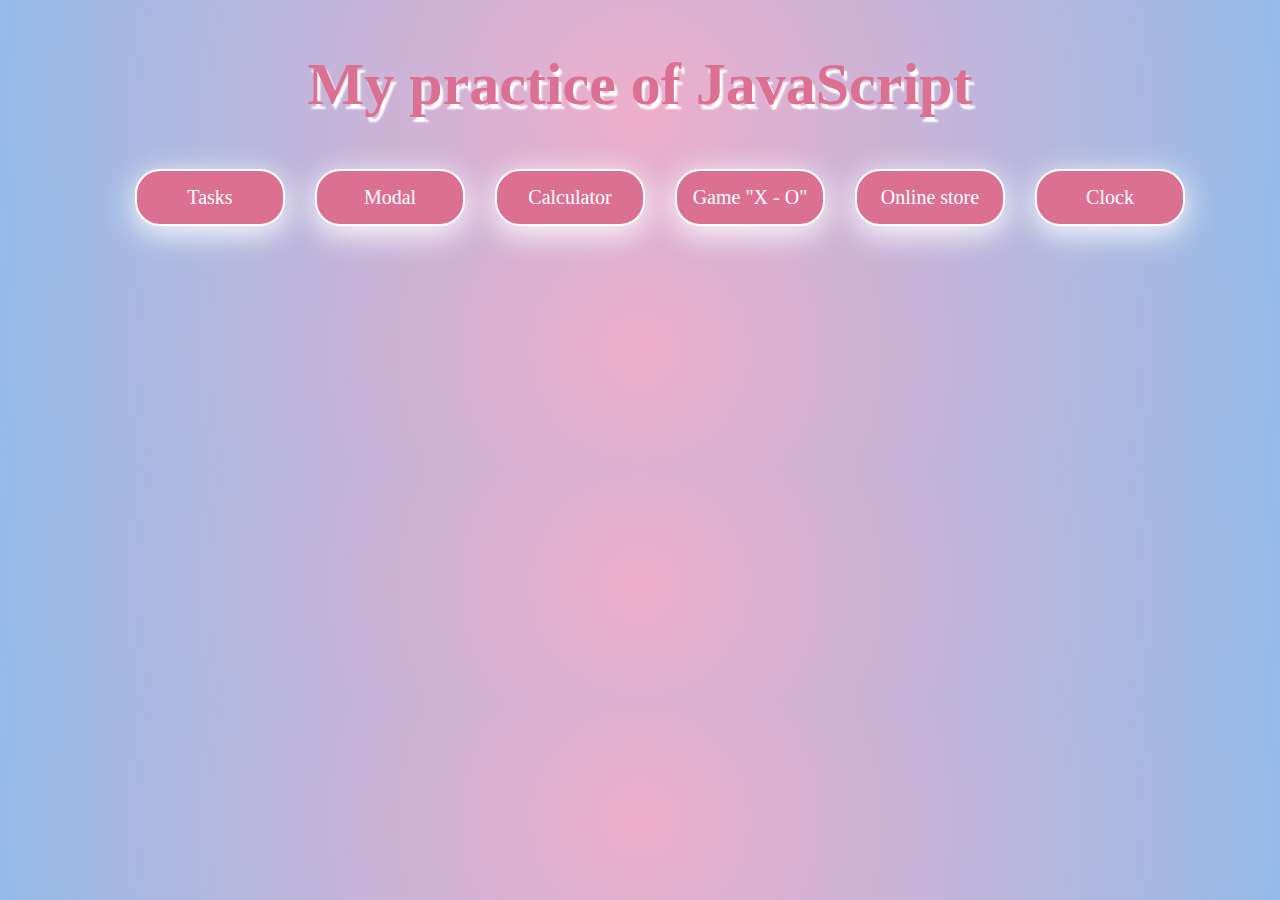
<file: index.html>
<!DOCTYPE html>
<html lang="en">
  <head>
    <meta charset="UTF-8" />
    <meta http-equiv="X-UA-Compatible" content="IE=edge" />
    <meta name="viewport" content="width=device-width, initial-scale=1.0" />
    <title>Practice</title>
    <link rel="stylesheet" href="./css/style.css" />
  </head>
  <body>
    <h1 class="title">My practice of JavaScript</h1>
    <ul class="list">
      <li class="item"><a class="link" href="src/tasks.html">Tasks</a></li>
      <li class="item"><a class="link" href="src/modal.html">Modal</a></li>
      <li class="item"><a class="link" href="src/calc.html">Calculator</a></li>
      <li class="item">
        <a class="link" href="src/game1.html">Game "X - O"</a>
      </li>
      <li class="item">
        <a class="link" href="src/store.html">Online store</a>
      </li>
      <li class="item">
        <a class="link" href="src/clock.html">Clock</a>
      </li>
    </ul>
  </body>
</html>
</file>
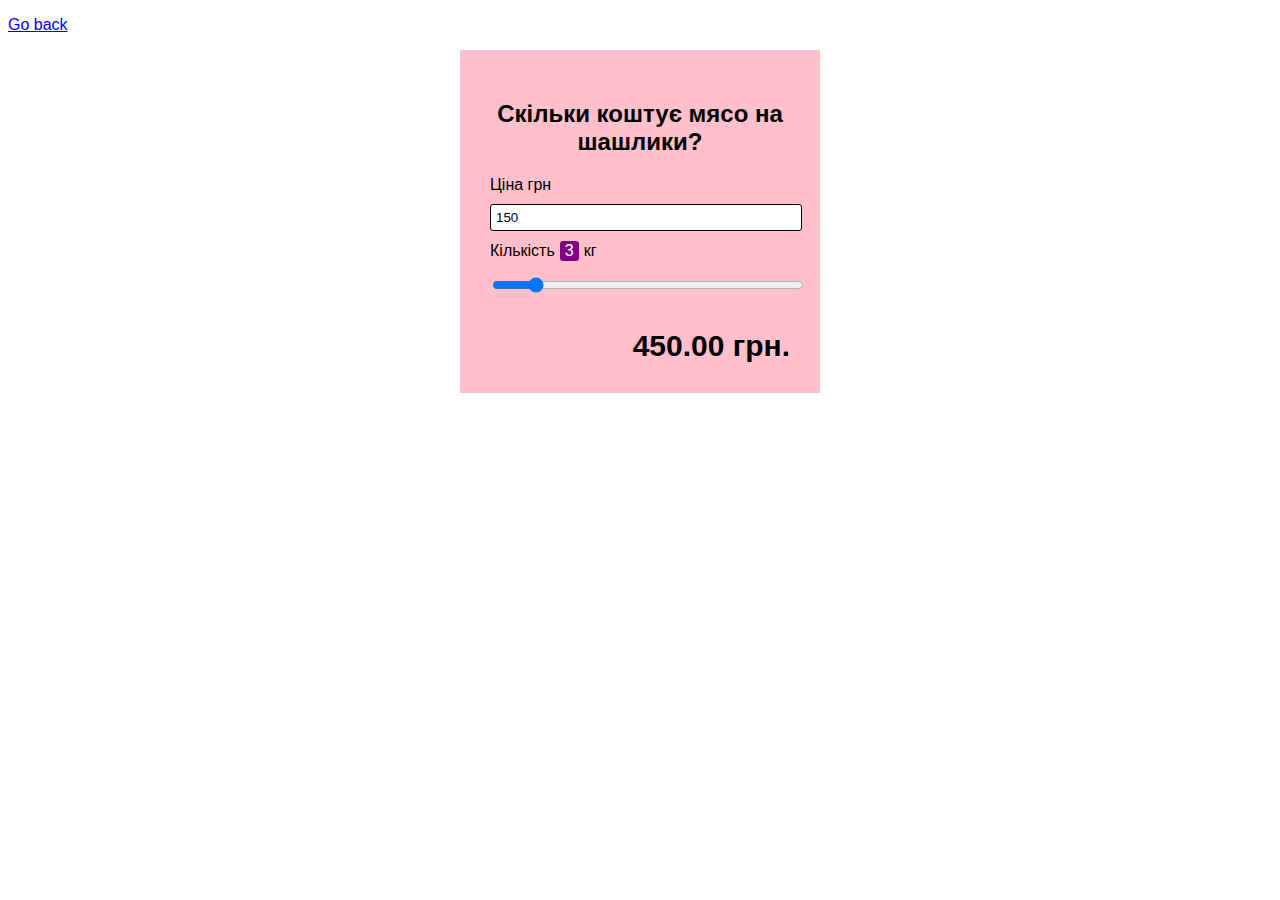
<file: src/calc.html>
<!DOCTYPE html>
<html lang="en">
  <head>
    <meta charset="UTF-8" />
    <meta name="viewport" content="width=device-width, initial-scale=1.0" />
    <title>Calculator</title>
    <link rel="stylesheet" href="../css/calc.css" />
  </head>
  <body>
    <p><a href="/index.html">Go back</a></p>
    <div class="container">
      <h2 class="title">Скільки коштує мясо на шашлики?</h2>
      <form action="#" class="form" id="form">
        <label for="price">Ціна грн</label>
        <input type="number" id="price" name="price" value="150" />
        <label for="quantity"
          >Кількість<span class="amount" id="amount">1</span>кг
        </label>
        <input
          type="range"
          id="quantity"
          name="quantity"
          value="3"
          min="1"
          ,
          max="20"
        />
      </form>
      <p class="text-right total" id="total"></p>
    </div>

    <script src="../js/calc.js"></script>
  </body>
</html>
</file>
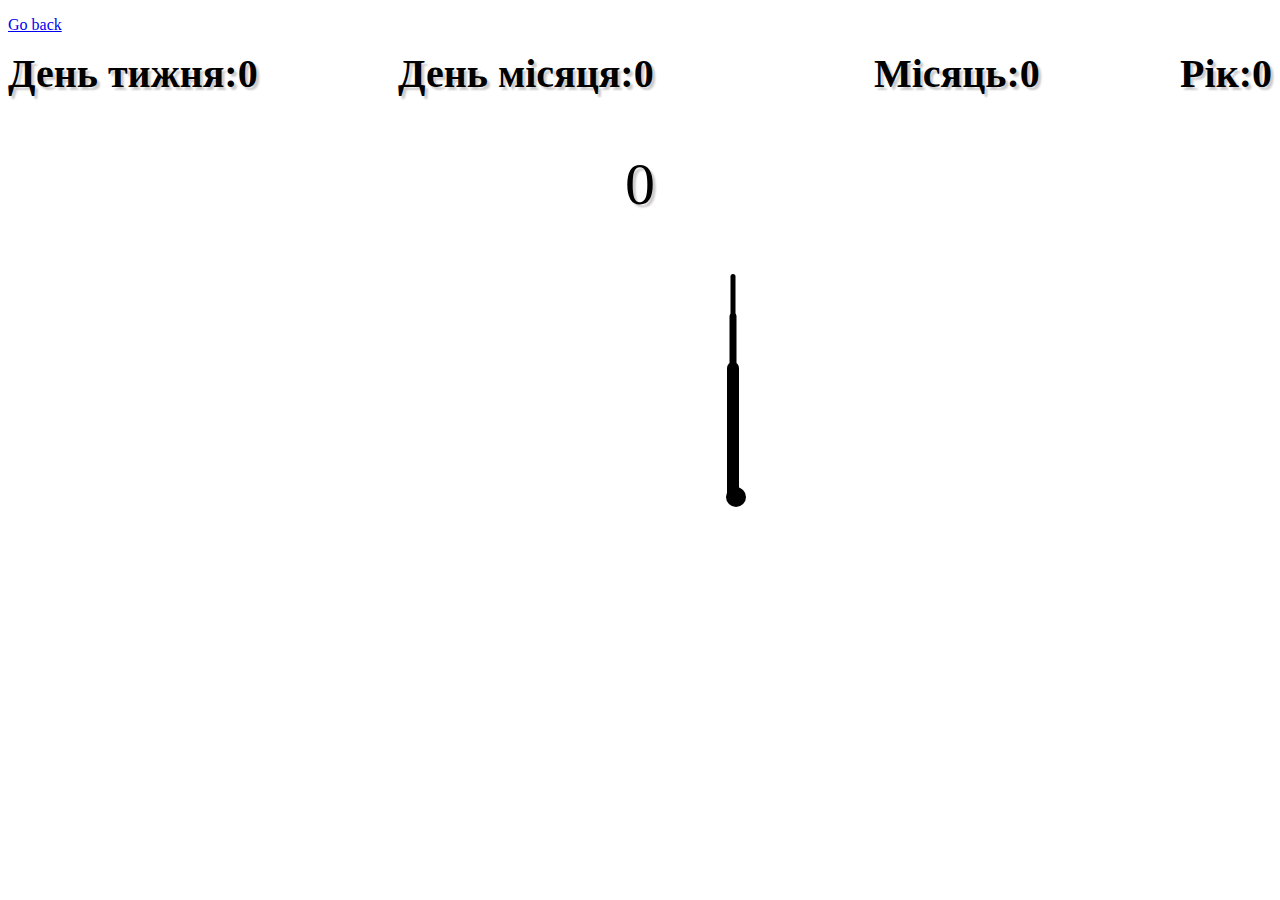
<file: src/clock.html>
<!DOCTYPE html>
<html lang="en">
  <head>
    <meta charset="UTF-8" />
    <meta name="viewport" content="width=device-width, initial-scale=1.0" />
    <title>Clock</title>
    <link rel="stylesheet" href="../css/clock.css" />
  </head>
  <body>
    <p><a href="/index.html">Go back</a></p>
    <div class="calendar">
      <div class="date-style">
        День тижня:
        <div class="date-day">0</div>
      </div>
      <div class="date-style">
        День місяця:
        <div class="date">0</div>
      </div>
      <div class="date-style">
        Місяць:
        <div class="date-month">0</div>
      </div>
      <div class="date-style">
        Рік:
        <div class="date-year">0</div>
      </div>
    </div>
    <div class="digital-clock">0</div>
    <div class="clock">
      <div class="clock-arrow clock-seconds__arrow"></div>
      <div class="clock-arrow clock-minutes__arrow"></div>
      <div class="clock-arrow clock-hours__arrow"></div>
      <div class="clock-center"></div>
    </div>

    <script src="../js/clock.js"></script>
  </body>
</html>
</file>
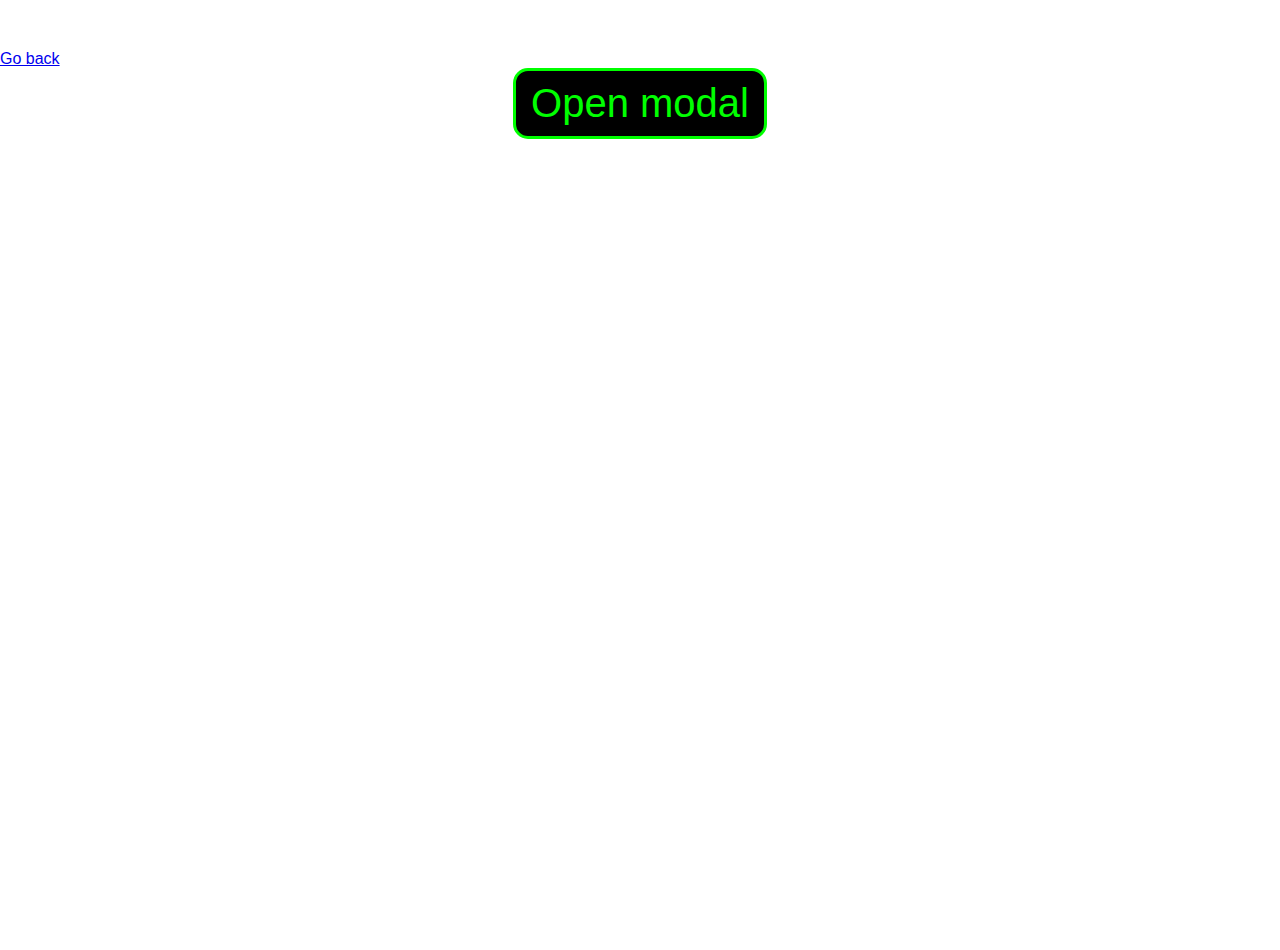
<file: src/modal.html>
<!DOCTYPE html>
<html lang="en">
  <head>
    <meta charset="UTF-8" />
    <meta name="viewport" content="width=device-width, initial-scale=1.0" />
    <title>Modal</title>
    <link rel="stylesheet" href="/css/modal.css" />
  </head>
  <body>
    <p><a href="/index.html">Go back</a></p>

    <div class="overlay" id="overlay"></div>
    <div class="modal-window theme" id="modalWindow">
      <p>this is modal</p>
      <button class="close-btn" id="modalCloseBtn">close</button>
    </div>

    <button class="open-modal-btn theme" id="openModalBtn">Open modal</button>

    <script src="../js/modal.js"></script>
  </body>
</html>
</file>
<file: css/style.css>
body {
  background: rgb(238, 174, 202);
  background: radial-gradient(
    circle,
    rgba(238, 174, 202, 1) 0%,
    rgba(148, 187, 233, 1) 100%
  );
}
.title {
  font-size: 60px;
  padding: 10px;
  color: palevioletred;
  text-shadow: #ffffff 3px 5px 2px;
  text-align: center;
}

.link {
  font-size: 20px;
  color: white;
  display: block;
  padding: 15px;
  text-decoration: none;
  background-color: palevioletred;
  border: 2px solid white;
  border-radius: 25px;
  box-shadow: 0px 7px 32px 0px #ffffff;
  text-align: center;
}
.item {
  width: 150px;
}
.link:hover,
.link:focus {
  color: palevioletred;
  border-color: palevioletred;
  background-color: white;
}
.list {
  margin: 0;
  list-style: none;
  display: flex;
  flex-wrap: wrap;
  gap: 30px;
  justify-content: center;
  align-items: center;
}
</file>
<file: css/calc.css>
* {
  font-family: Arial, Helvetica, sans-serif;
}
.container {
  width: 300px;
  background-color: pink;
  margin: auto;
  padding: 30px;
}

.title {
  text-align: center;
  font-family: Arial, Helvetica, sans-serif;
}

input {
  display: block;
  width: 100%;
  border-radius: 3px;
  border: 1px solid black;
  padding: 5px;
  margin-top: 10px;
}
#price {
  margin-bottom: 10px;
}

.text-right {
  text-align: right;
  font-size: 30px;
  font-family: Arial, Helvetica, sans-serif;
  font-weight: 700;
  margin-bottom: 0;
}

.amount {
  background-color: purple;
  display: inline-block;
  padding: 1px 5px;
  margin: 0 5px;
  border-radius: 3px;
  color: #fff;
}
</file>
<file: css/clock.css>
.content {
  background-image: url(https://ireland.apollo.olxcdn.com/v1/files/r1bs7xtaf7d41-UA/image);
  background-size: cover;
  width: 650px;
  height: 400px;
  font-size: 62px;
  font-weight: bold;
  color: red;
}
body {
  background-image: url(https://i.ibb.co/Wt6q4QP/1-y-X7-Vd1-G1wi9-F0vth-LEh-AA.jpg);
  background-size: cover;
  background-repeat: no-repeat;
}
.clock {
  width: 550px;
  height: 550px;
  background-image: url(https://i.ibb.co/dBGxSK1/hiclipart-com-3.png);
  background-color: rgba(255, 255, 255, 0);
  background-size: cover;
  border-radius: 50%;
  position: relative;
  left: 450px;
}
.clock-arrow {
  position: absolute;
  background-color: black;
  transform-origin: bottom;
  transform: translateX(-50%);
  border-top-right-radius: 10px;
  border-top-left-radius: 10px;
}
.clock-center {
  position: absolute;
  background-color: black;
  top: 268px;
  left: 268px;
  width: 20px;
  height: 20px;
  border-radius: 50%;
}
.clock-seconds__arrow {
  bottom: 50%;
  left: 50%;
  width: 5px;
  height: 40%;
}
.clock-minutes__arrow {
  bottom: 50%;
  left: 50%;
  width: 7px;
  height: 33%;
}
.clock-hours__arrow {
  bottom: 50%;
  left: 50%;
  width: 12px;
  height: 24%;
}
.date {
  width: 100px;
  height: 100px;
  color: black;
}
.calendar {
  display: flex;
  justify-content: space-between;
}
.date-style {
  display: flex;
  font-size: 40px;
  font-weight: 900;
  text-shadow: 3px 3px 2px #cecbcd;
}
.digital-clock {
  text-align: center;
  font-size: 60px;
  text-shadow: 3px 3px 2px #cecbcd;
}
</file>
<file: css/modal.css>
* {
  margin: 0;
  padding: 0;
}

body {
  font-family: sans-serif;
  position: relative;
  height: 100vh;
  padding-top: 50px;
}

body.open {
  overflow-y: hidden;
}

body.open > .modal-window,
body.open > .overlay {
  display: block;
}

.theme {
  background-color: black;
  color: lime;
  border: 3px solid lime;
  border-radius: 15px;
}

.open-modal-btn {
  margin: 0 auto;
  display: block;
  font-size: 40px;
  padding: 10px 15px;
  cursor: pointer;
  outline: none;
}

.modal-window {
  padding: 100px 90px;
  font-size: 70px;
  text-transform: uppercase;
  position: absolute;
  left: 50%;
  top: 50%;
  transform: translate(-50%, -50%);
  display: none;
  z-index: 999;
}

.close-btn {
  text-decoration: underline;
  color: lime;
  background-color: transparent;
  border: none;
  cursor: pointer;
  font-size: 25px;
  position: absolute;
  top: 20px;
  right: 20px;
}

.overlay {
  position: absolute;
  top: 0;
  bottom: 0;
  left: 0;
  right: 0;
  background-color: rgba(0, 0, 0, 0.5);
  display: none;
}

input {
  outline: none;
}

#form.wrong > input {
  border: 1px solid red;
}
#form.correct > input {
  border: 1px solid green;
}
</file>
